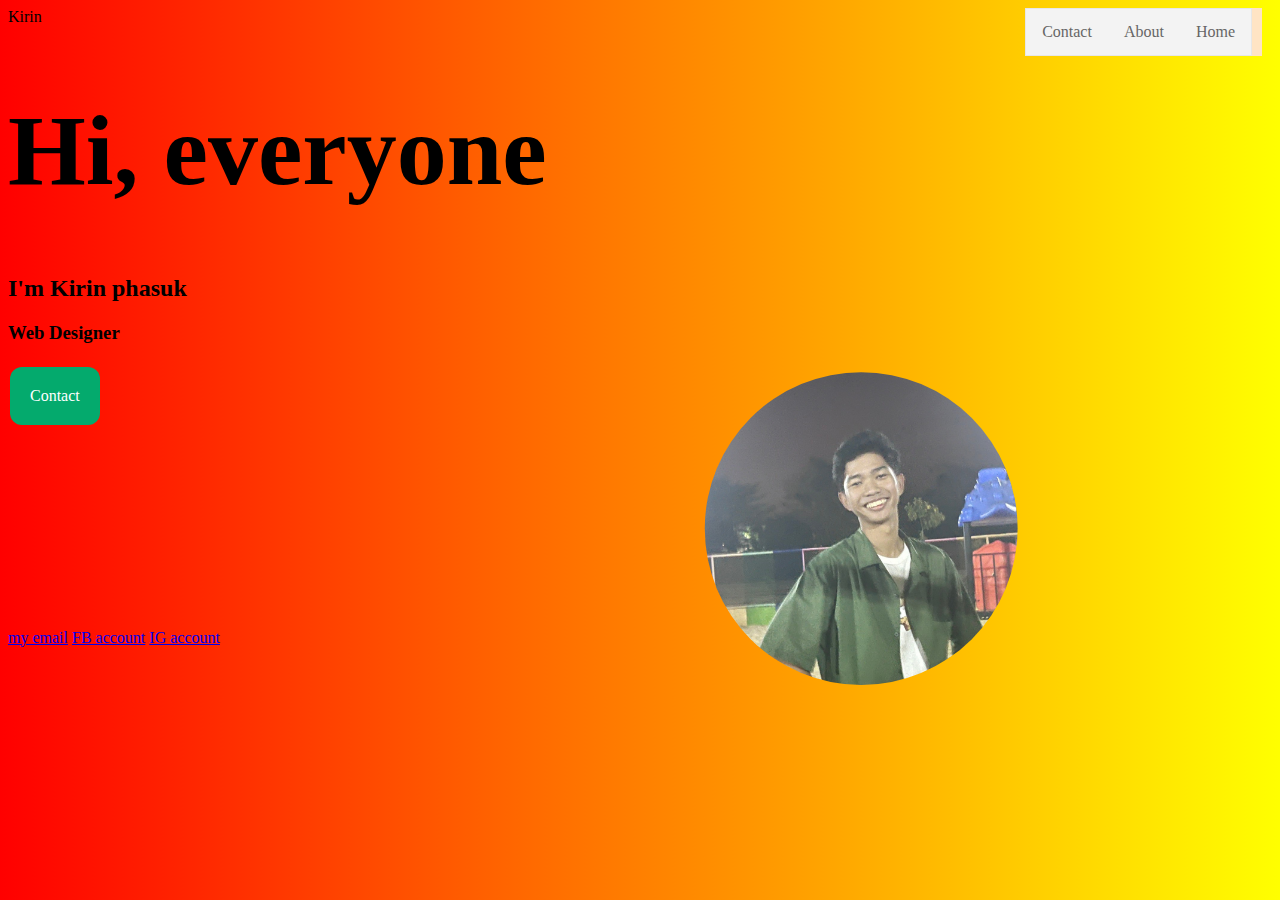
<file: index.html>
<!DOCTYPE html>
<html lang="en">
<head>
    <meta charset="UTF-8">
    <meta name="viewport" content="width=device-width, initial-scale=1.0">
    <title>Document</title>
    <link rel="stylesheet" href="mystyle.css">
</head>
<body>
    <header>Kirin
        <nav>
            <ul>
                <li><a href="">Home</a></li>
                <li><a href="">About</a></li>
                <li><a href="">Contact</a></li>
            </ul>
            
        </nav>
    </header>
    <table>
        <tr>
            <section>
                <h1>Hi, everyone</h1>
                <h2>I'm Kirin phasuk</h2>
                <h3>Web Designer</h3>
            </section>
        </tr>
        <tr>
            <aside>
                <img src="kirin.jpg" alt="kirinPicture">
            </aside>
        </tr>
    </table>

    <a class="ContactButton" href="hw.html">Contact</a>

    <footer>
        <a href="1166109050060@rmutt.ac.th">my email</a>
        <a href="kirin phasuk">FB account</a>
        <a href="kimmiikun">IG account</a>
    </footer>
    
</body>
</html>
</file>
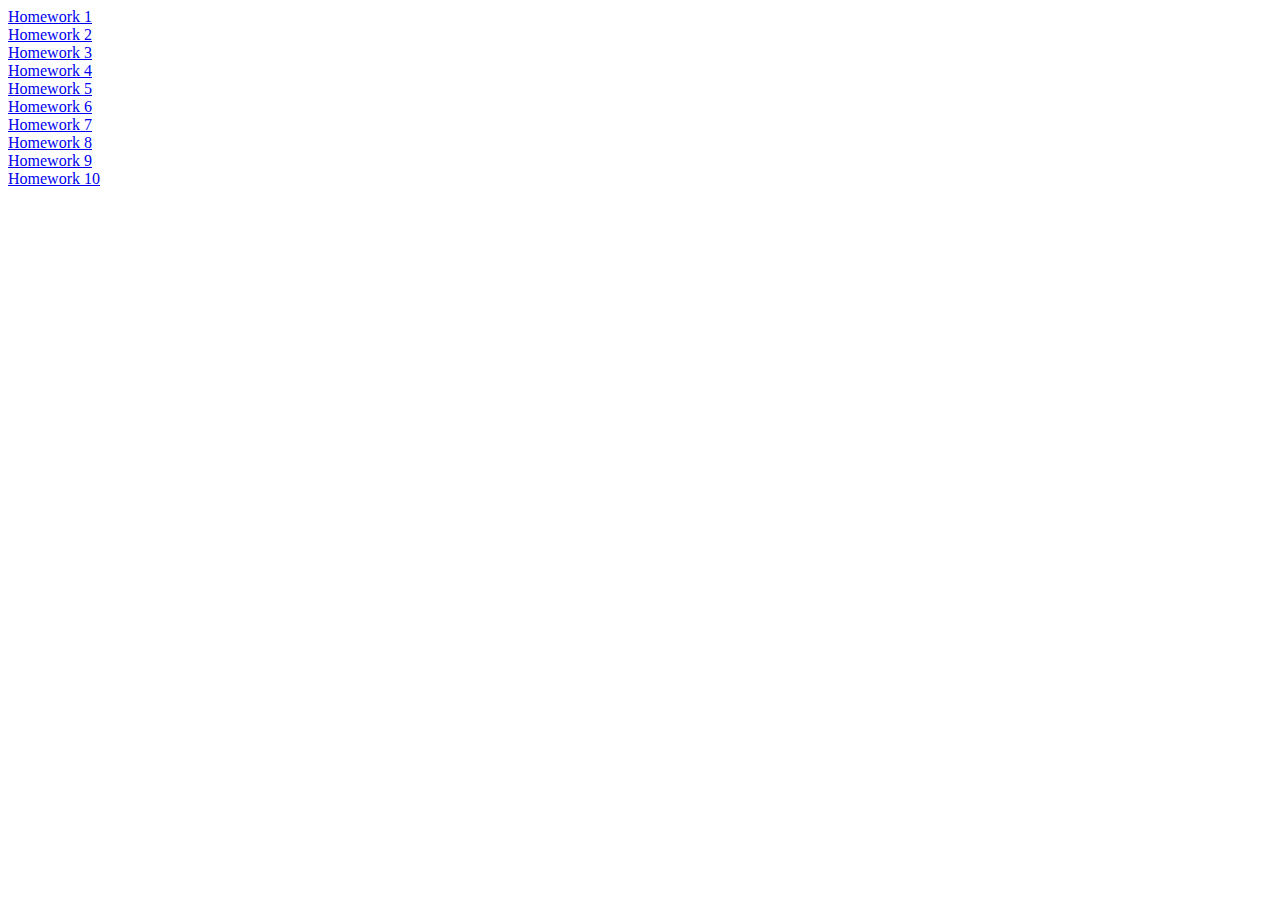
<file: hw.html>
<!DOCTYPE html>
<html lang="en">
<head>
    <meta charset="UTF-8">
    <meta name="viewport" content="width=device-width, initial-scale=1.0">
    <title>Document</title>
</head>
<body>
    <a href="hw1.html">Homework 1</a><br>
    <a href="hw2.html">Homework 2</a><br>
    <a href="hw3.html">Homework 3</a><br>
    <a href="hw4.html">Homework 4</a><br>
    <a href="hw5.html">Homework 5</a><br>
    <a href="hw6.html">Homework 6</a><br>
    <a href="hw7.html">Homework 7</a><br>
    <a href="hw8.html">Homework 8</a><br>
    <a href="hw9.html">Homework 9</a><br>
    <a href="hw10.html">Homework 10</a><br>
</body>
</html>
</file>
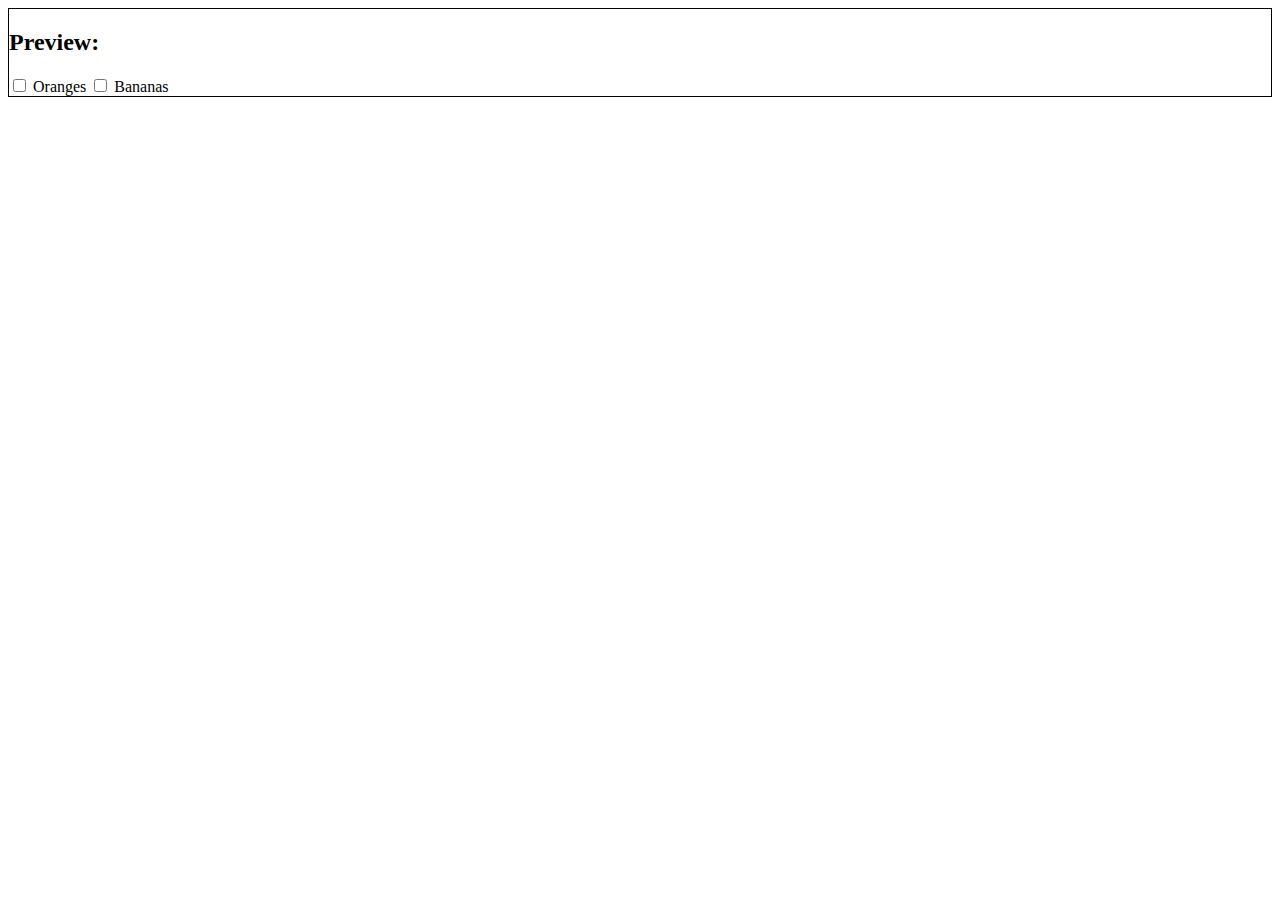
<file: hw1.html>
<!DOCTYPE html>
<html lang="en">
<head>
    <meta charset="UTF-8">
    <meta name="viewport" content="width=device-width, initial-scale=1.0">
    <title>Document</title>
    <style>
        div{
    border: 0.5px solid black;
    width: auto;}
    </style>
</head>
<body> 
   <div>
    <h2>Preview:</h2>
    <input type="checkbox" value="Oranges">  Oranges
    <input type="checkbox" value="Bananas">  Bananas
   </div> 
</body>
</html>
</file>
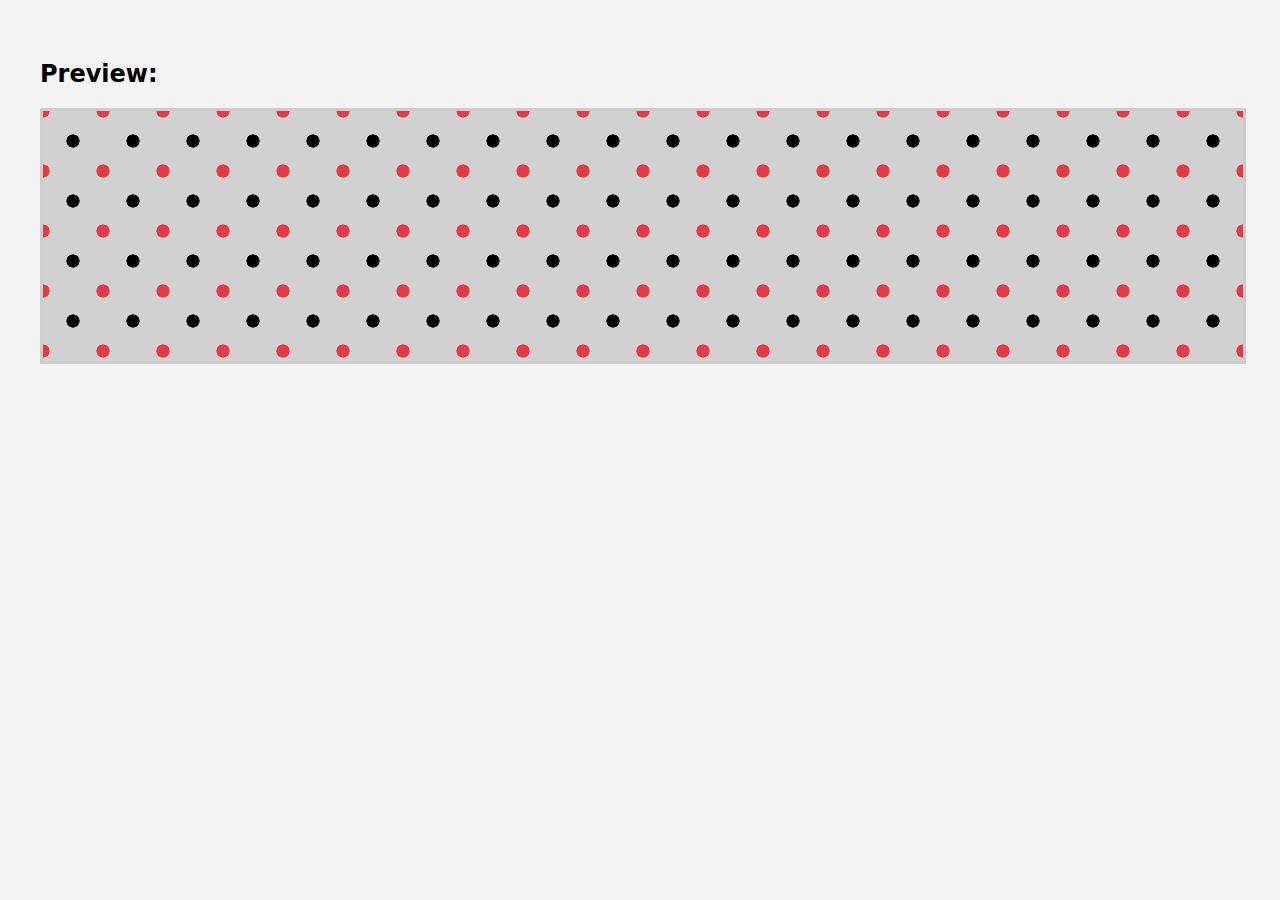
<file: hw10.html>
<!DOCTYPE html>
<html lang="en">
<head>
    <meta charset="UTF-8">
    <meta name="viewport" content="width=device-width, initial-scale=1.0">
    <title>Document</title>
    <style>
    body {
    font-family: system-ui, sans-serif;
    background:#f3f3f3;
    padding:2rem;
  }

  div{
    width:100%;
    height:250px;
    border:3px solid #ccc;
    background-color:#d1d1d1;

    background-image:
      radial-gradient(circle, #000 15%, transparent 16%),
      radial-gradient(circle, #e63946 15%, transparent 16%);
    
    background-position: 0 0, 30px 30px;
    background-size: 60px 60px;
  }
</style>
</head>
<body>
  <h2>Preview:</h2>
  <div></div>
</body>
</html>
</head>
<body>
    
</body>
</html>
</file>
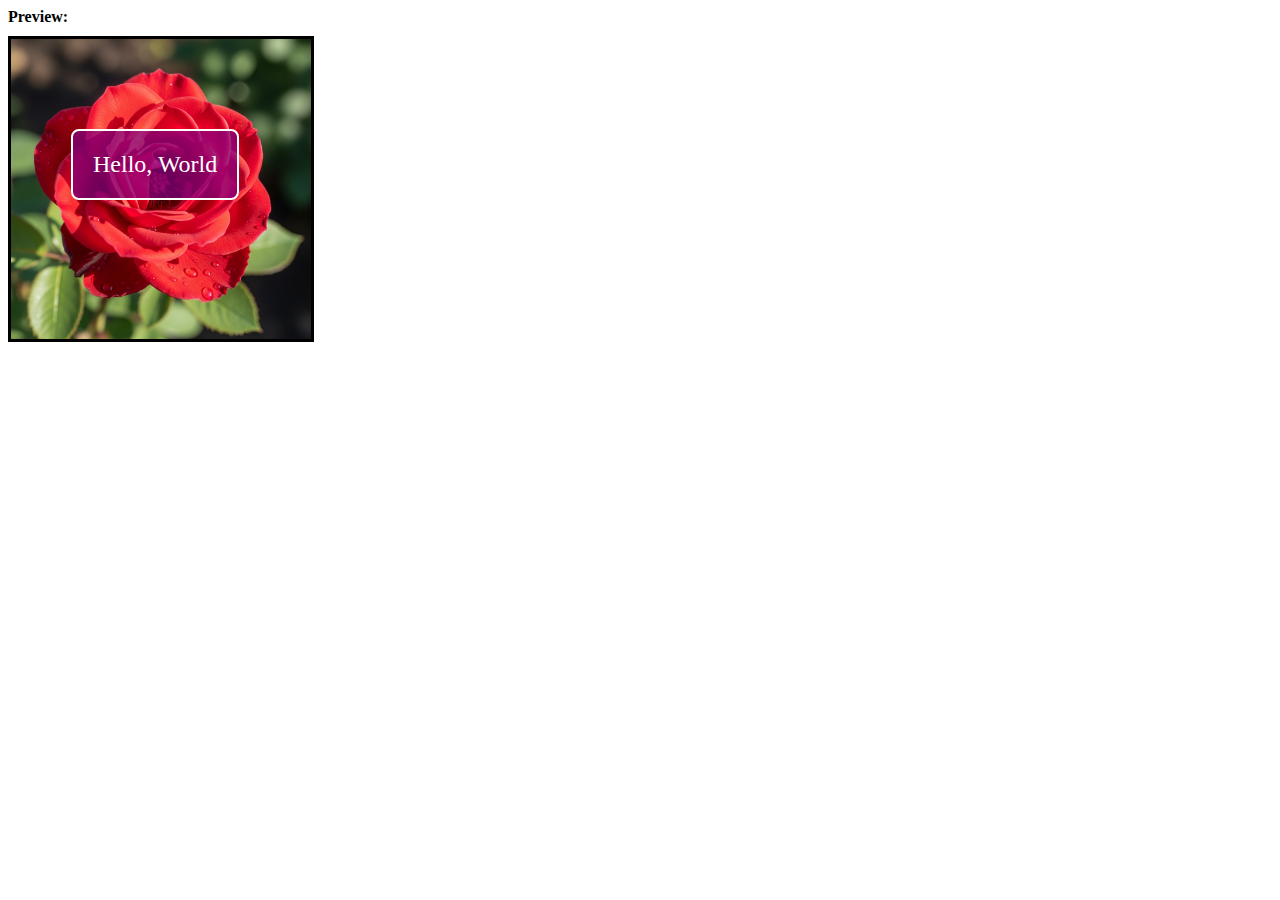
<file: hw2.html>
<!DOCTYPE html>
<html lang="en">
<head>
    <meta charset="UTF-8">
    <meta name="viewport" content="width=device-width, initial-scale=1.0">
    <title>Document</title> <style>
    .preview {
      font-weight: bold;
      margin-bottom: 10px;
    }

    .image-box {
      position: relative;
      display: inline-block;
      border: 3px solid black;   
    }

    .image-box img {
      display: block;
      width: 300px;
    }

    .overlay {
      position: absolute;
      top: 30%;
      left: 20%;
      background-color: rgba(128, 0, 128, 0.7); 
      color: white;
      padding: 20px 20px;
      font-size: 24px;
      border: 2px solid white;  
      border-radius: 8px;        
    }
  </style>
</head>
<body>
  <div class="preview">Preview:</div>
  <div class="image-box">
    <img src="hht.215Z.png" alt="Flower">
    <div class="overlay">Hello, World</div>
  </div>
</body>
</html>
</file>
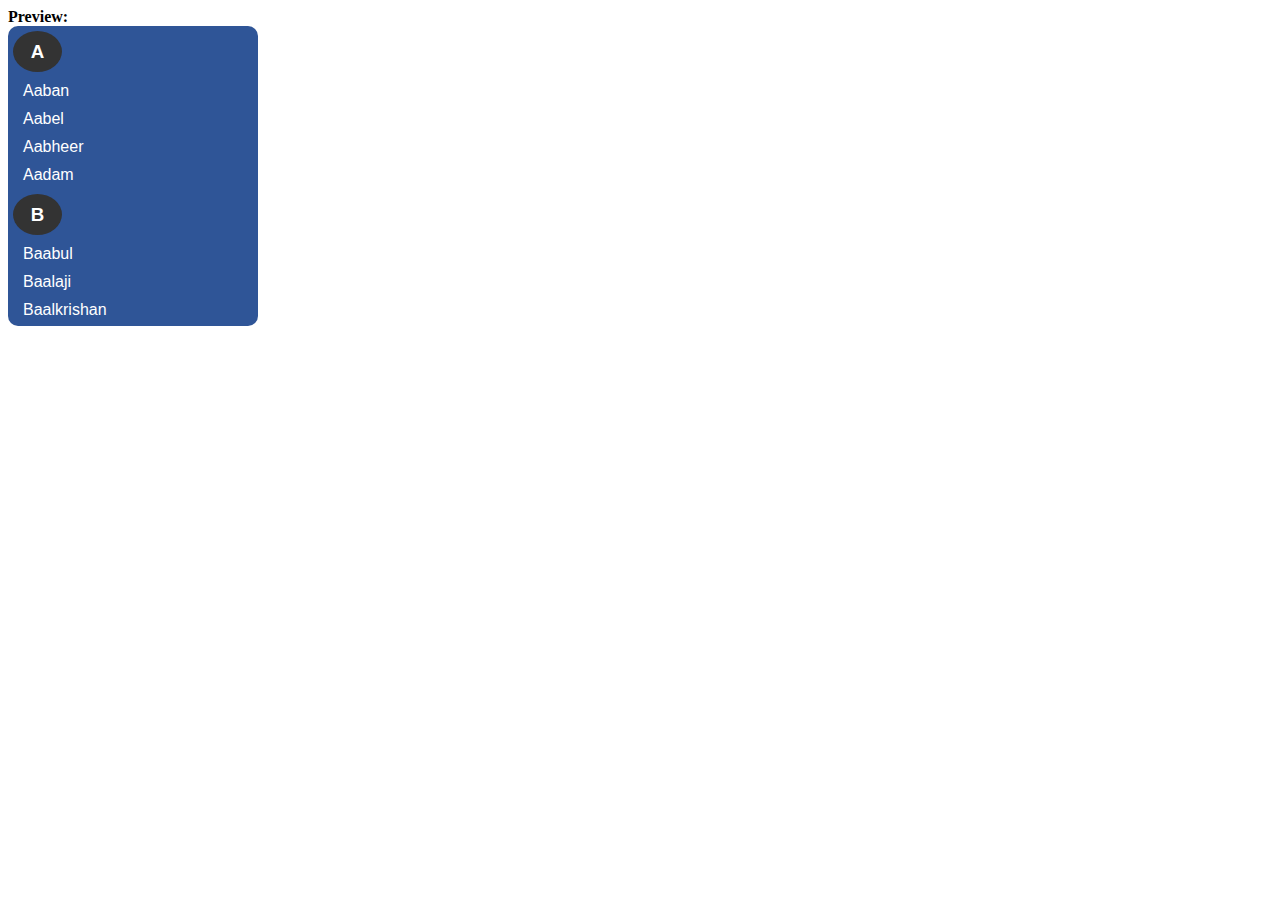
<file: hw3.html>
<!DOCTYPE html>
<html lang="en">
<head>
    <meta charset="UTF-8">
    <meta name="viewport" content="width=device-width, initial-scale=1.0">
    <title>Document</title>
    <style>
    .list-container {
      width: 250px;
      height: 300px;
      overflow-y: scroll;
      background: #2f5597;
      border-radius: 10px;
      padding: 0;
      color: white;
      font-family: Arial, sans-serif;
    }

    .section {
      margin: 0;
      padding: 0;
      list-style: none;
    }

    .section h3 {
      position: sticky;
      top: 0;
      background: #333;
      color: white;
      padding: 8px 12px;
      border-radius: 50%;
      display: inline-block;
      margin: 5px;
      width: 25px;
      height: 25px;
      text-align: center;
      line-height: 25px;
    }

    .section li {
      padding: 5px 15px;
    }
  </style>
</head>
<body>
  <b>Preview:</b>
  <div class="list-container">
    <ul class="section">
      <h3>A</h3>
      <li>Aaban</li>
      <li>Aabel</li>
      <li>Aabheer</li>
      <li>Aadam</li>
    </ul>
    <ul class="section">
      <h3>B</h3>
      <li>Baabul</li>
      <li>Baalaji</li>
      <li>Baalkrishan</li>
      <li>Baanke Bihaari</li>
    </ul>
    <ul class="section">
      <h3>C</h3>
      <li>Caddam</li>
      <li>Charan</li>
      <li>Chirag</li>
    </ul>
  </div>
</body>
</file>
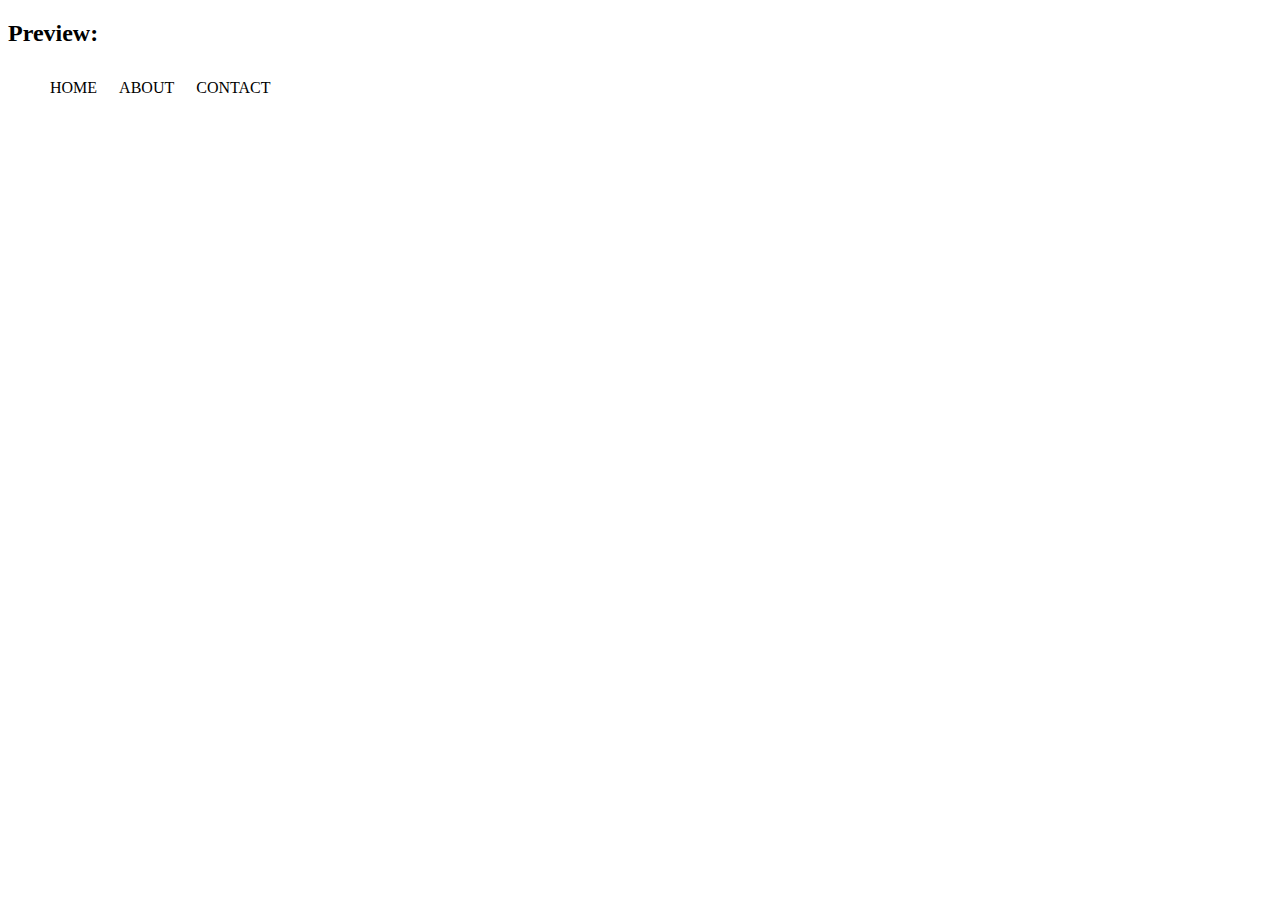
<file: hw4.html>
<!DOCTYPE html>
<html lang="en">
<head>
    <meta charset="UTF-8">
    <meta name="viewport" content="width=device-width, initial-scale=1.0">
    <title>Document</title>
    <style>
        td{
            margin-left: 30px;
            padding-left: 10px;
            padding-right: 10px;
            padding-bottom: 10px;
            padding-top: 10px;
            text-align: center;
        }
        table,tr{
            padding-left: 30px;
        }
        td:hover{
            background-color: tomato;
            
        }
    </style>
</head>
<body>
    <div>
        <h2>Preview:</h2>
        <table>
            <tr>
                <td>HOME</td>
                <td>ABOUT</td>
                <td>CONTACT</td>
            </tr>
        </table>
        
        
    </div>
  

</body>
</html>
</file>
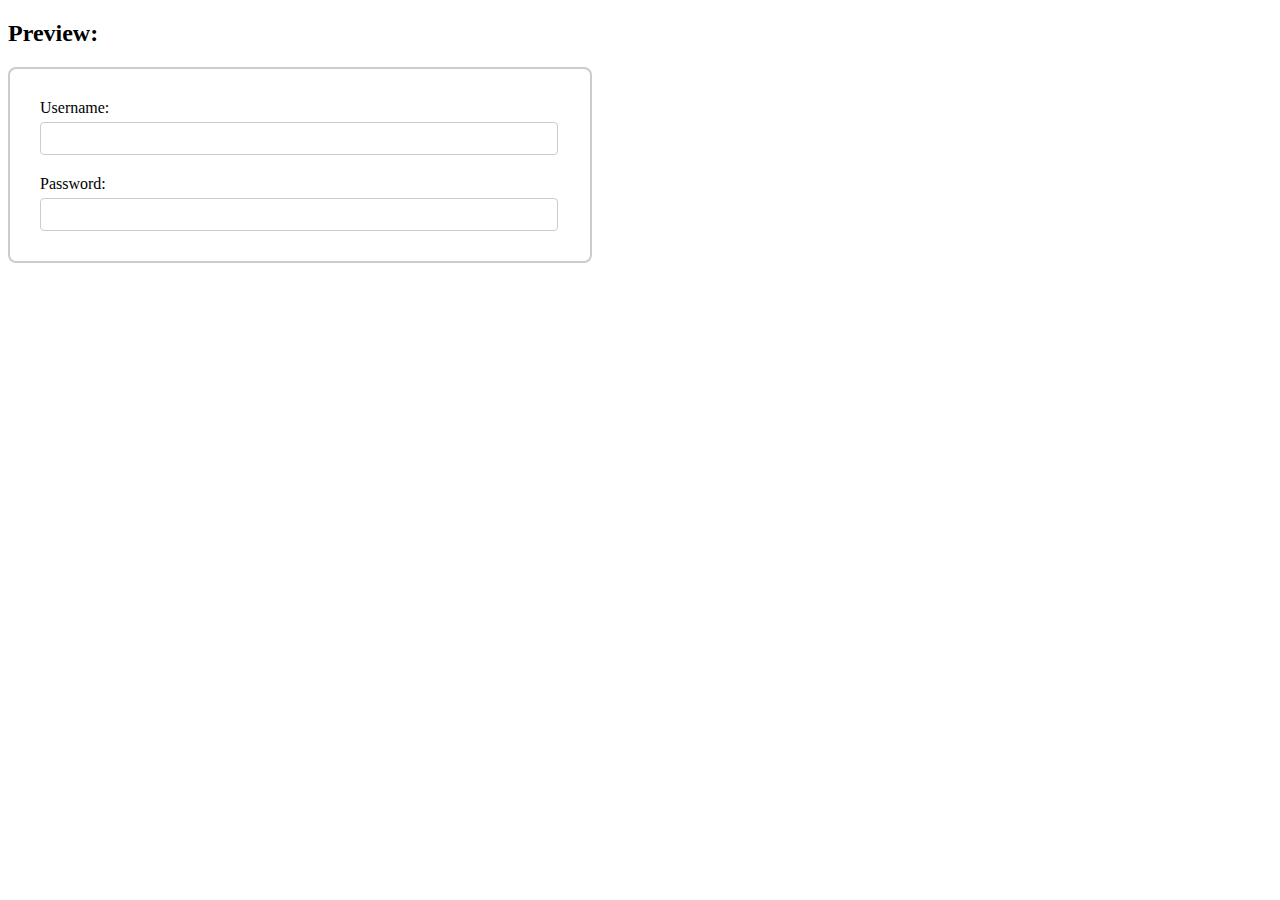
<file: hw6.html>
<!DOCTYPE html>
<html lang="en">
<head>
    <meta charset="UTF-8">
    <meta name="viewport" content="width=device-width, initial-scale=1.0">
    <title>Document</title>
    <style>
    form {
      border: 2px solid #ccc;
      padding: 20px;
      padding-left : 30px;
      padding-right: 50px;
      width: 500px;
      border-radius: 8px;
      transition: 0.3s;
    }

    form:focus-within {
      border-color: #85069e;
      background-color: #f0f8ff;
      box-shadow: 0 0 10px rgba(0, 123, 255, 0.5);
    }

    label {
      display: block;
      margin: 10px 0 5px;
    }

    input {
      width: 100%;
      padding: 8px;
      margin-bottom: 10px;
      border: 1px solid #ccc;
      border-radius: 4px;
    }
  </style>
</head>
<body>
    <h2>Preview:</h2>
  <form>
    <label for="username">Username:</label>
    <input type="text" id="username" name="username">
    
    <label for="password">Password:</label>
    <input type="password" id="password" name="password">
  </form>
</body>
</html>
</file>
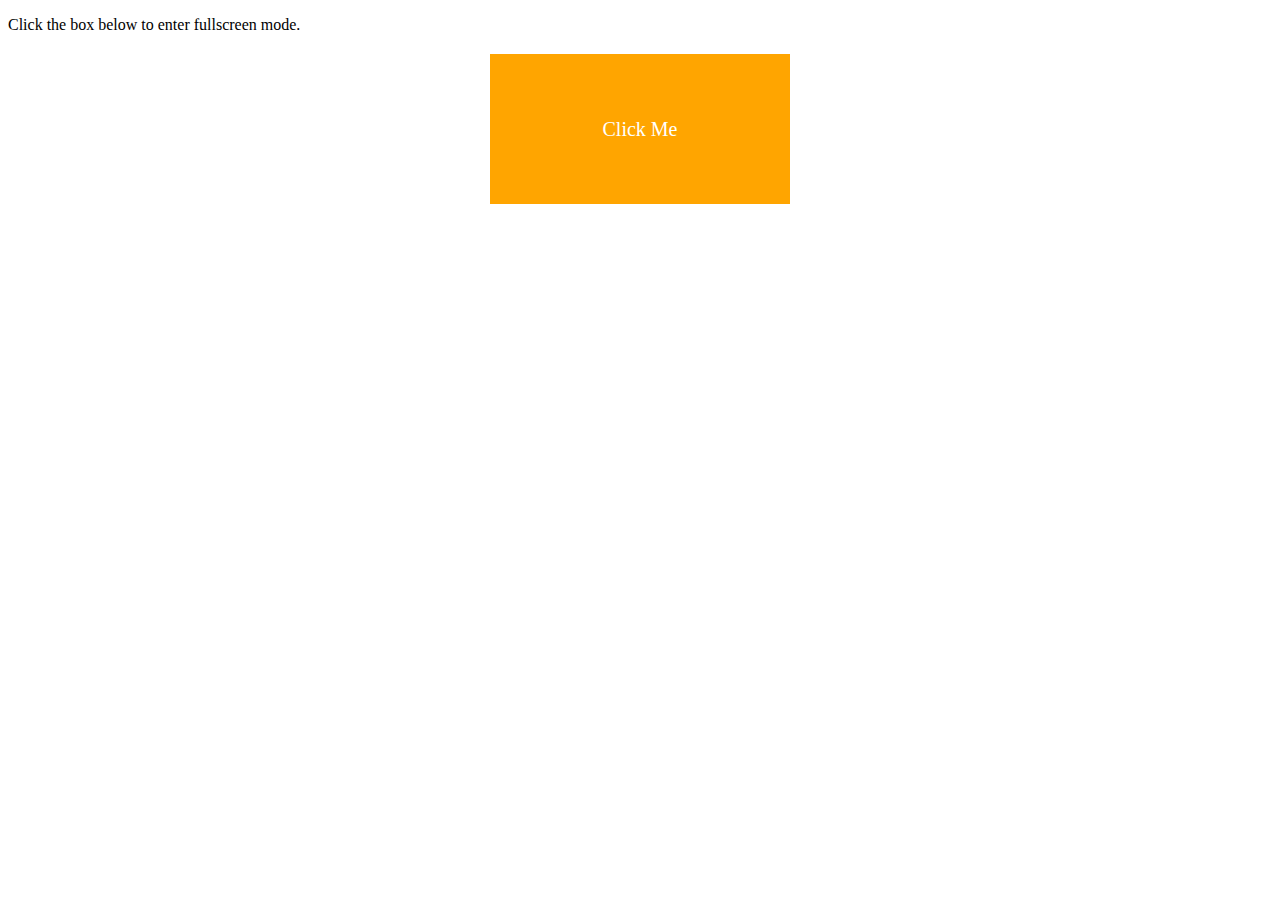
<file: hw7.html>
<!DOCTYPE html>
<html>
<head>
  <style>
    div {
      width: 300px;
      height: 150px;
      background: orange;
      margin: 20px auto;
      text-align: center;
      line-height: 150px;
      color: white;
      font-size: 20px;
      cursor: pointer;
    }


    div:fullscreen {
      background: orange;
      width: 100%;
      height: 100%;
      font-size: 40px;
    }
  </style>
</head>
<body>
  <p>Click the box below to enter fullscreen mode.</p>
  <div id="box">Click Me</div>

  <script>
    const box = document.getElementById("box");
    box.addEventListener("click", () => {
      if (box.requestFullscreen) {
        box.requestFullscreen();
      }
    });
  </script>
</body>
</html>
</file>
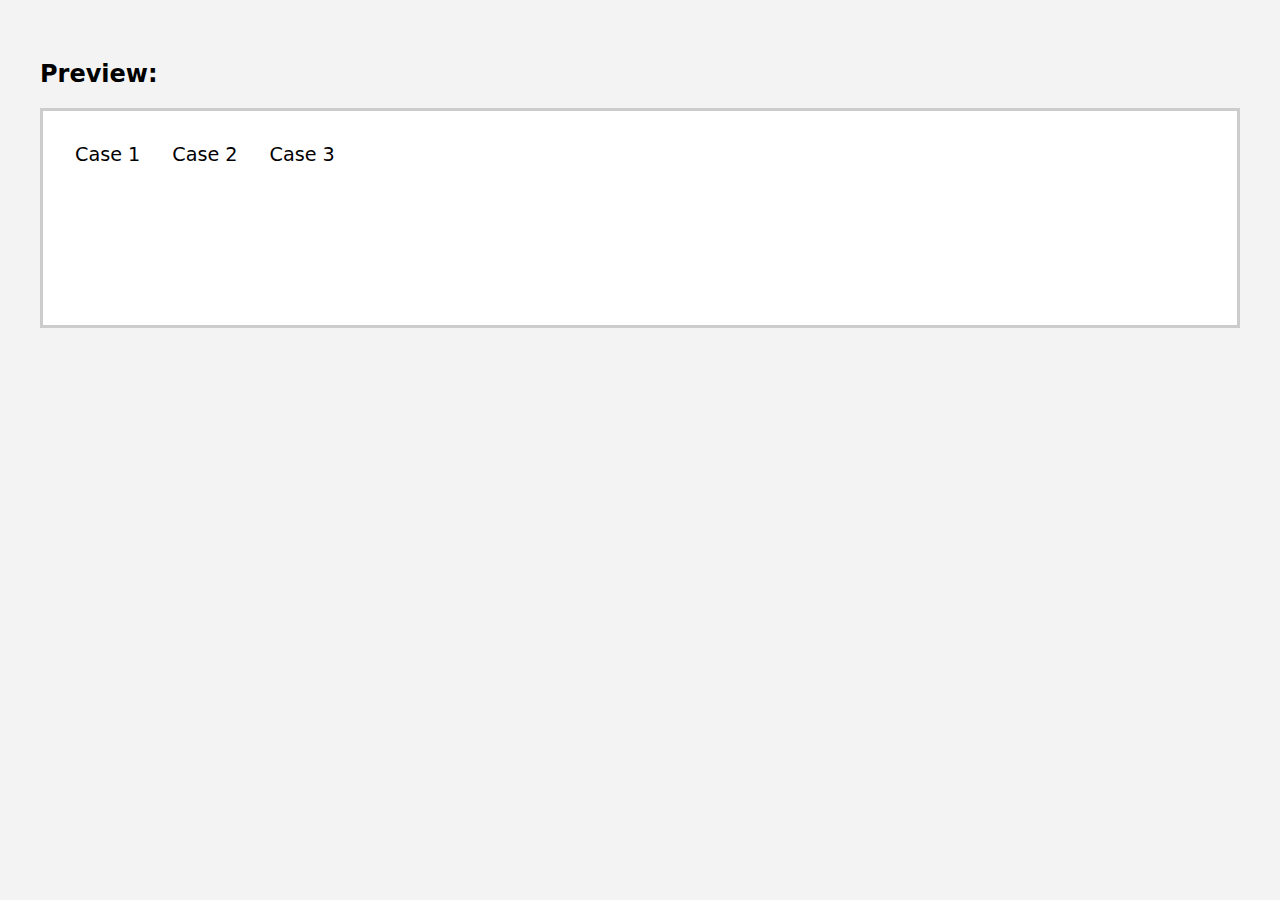
<file: hw9.html>
<!DOCTYPE html>
<html lang="en">
<head>
    <meta charset="UTF-8">
    <meta name="viewport" content="width=device-width, initial-scale=1.0">
    <title>Document</title>
    <style>
  body{
    font-family: system-ui, sans-serif;
    background:#f3f3f3;
    padding:2rem;
  }

  .demo{
    background:#fff; border:3px solid #ccc; padding:2rem; min-height:150px;
  }

  .cases{
    display:flex; gap:2rem;
    font-size:1.2rem; cursor:pointer;
  }

  .cases span{
    transition:opacity .3s ease;
  }

  .cases:hover span{
    opacity:.3;
  }

  .cases span:hover{
    opacity:1;
  }
</style>
</head>
<body>
  <h2>Preview:</h2>
  <div class="demo">
    <div class="cases">
      <span>Case 1</span>
      <span>Case 2</span>
      <span>Case 3</span>
    </div>
  </div>
</body>
</html>
</file>
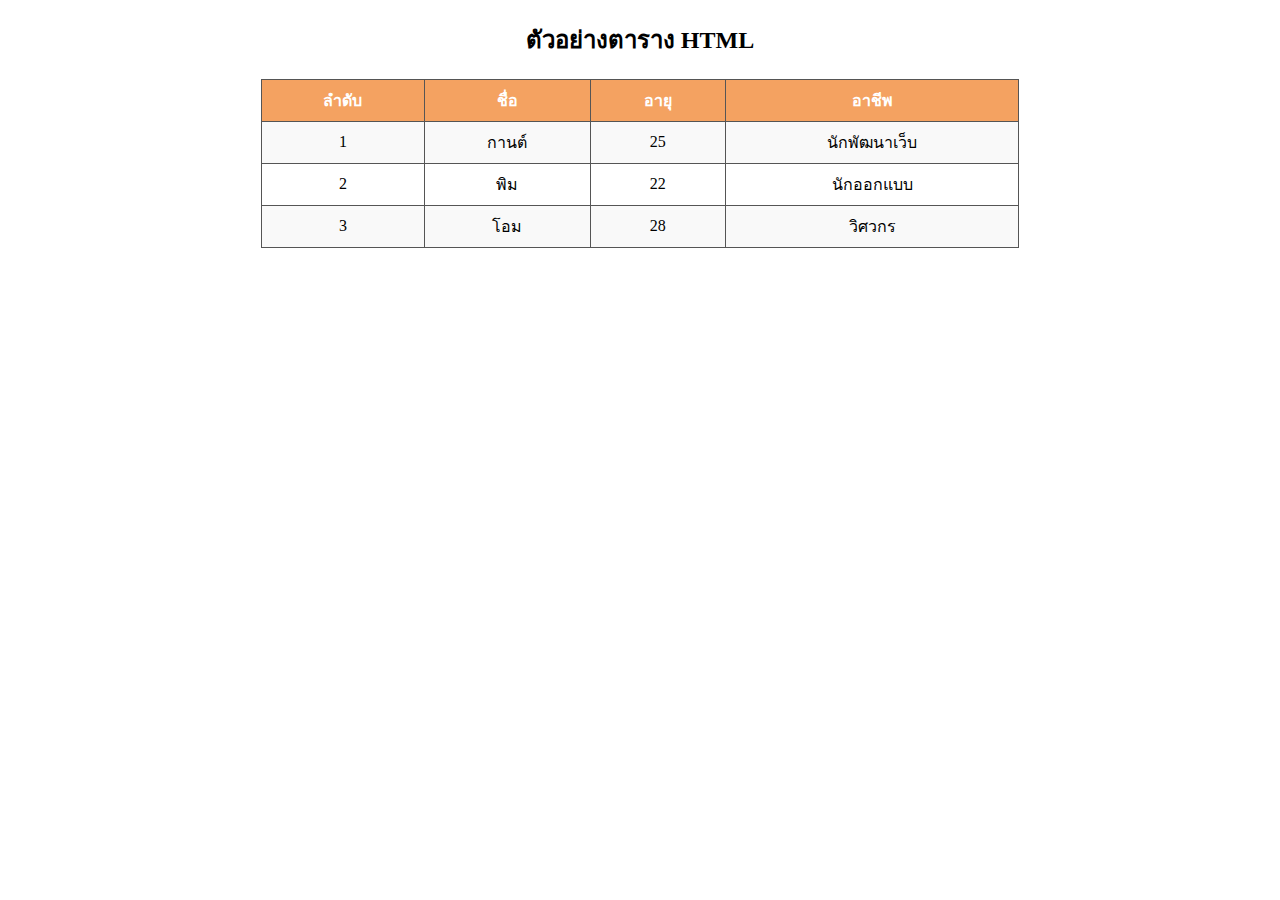
<file: test.html>
<!DOCTYPE html>
<html lang="th">
<head>
  <meta charset="UTF-8">
  <title>ตัวอย่าง Table</title>
  <style>
    table {
      border-collapse: collapse; /* รวมเส้นตารางให้เรียบ */
      width: 60%;
      margin: 20px auto;
    }
    th, td {
      border: 1px solid #555;
      padding: 8px 12px;
      text-align: center;
    }
    th {
      background-color: #f4a261;
      color: white;
    }
    tr:nth-child(even) {
      background-color: #f9f9f9; /* แถวคู่สีอ่อน */
    }
    tr:hover {
      background-color: #ffe8d6; /* Hover effect */
    }
  </style>
</head>
<body>
  <h2 style="text-align:center;">ตัวอย่างตาราง HTML</h2>
  
  <table>
    <tr>
      <th>ลำดับ</th>
      <th>ชื่อ</th>
      <th>อายุ</th>
      <th>อาชีพ</th>
    </tr>
    <tr>
      <td>1</td>
      <td>กานต์</td>
      <td>25</td>
      <td>นักพัฒนาเว็บ</td>
    </tr>
    <tr>
      <td>2</td>
      <td>พิม</td>
      <td>22</td>
      <td>นักออกแบบ</td>
    </tr>
    <tr>
      <td>3</td>
      <td>โอม</td>
      <td>28</td>
      <td>วิศวกร</td>
    </tr>
  </table>
</body>
</html>
</file>
<file: mystyle.css>
nav{
    padding-right: 10px;
    margin-right: 10px;
    float:right;
    font-family: Georgia, 'Times New Roman', Times, serif;
    background-color: bisque;
}

img{
    
    width: 70%;
    height: 70%;
    clip-path: circle(40%);

}

aside{
    width: 50%;
    float: right;


}
body{
    background-image: linear-gradient(to right, red , yellow);
    background-size: cover;
    
}

ul {
  list-style-type: none;
  margin: 0;
  padding: 0;
  overflow: hidden;
  border: 1px solid #e7e7e7;
  background-color: #f3f3f3;
}

li {
  float: right;
}

li a {
  display: block;
  color: #666;
  text-align: center;
  padding: 14px 16px;
  text-decoration: none;
}

li a:hover:not(.active) {
  background-color: #ddd;
}

li a.active {
  color: white;
  background-color: #04AA6D;
}

.ContactButton {
  background-color: #04AA6D; /* Green */
  border: none;
  color: white;
  padding: 20px;
  text-align: center;
  text-decoration: none;
  display: inline-block;
  font-size: 16px;
  margin: 4px 2px;
  cursor: pointer;
  border-radius: 12px;
}

h1{
    font-size: 100px;
}

footer{
  margin-top:200px;
  text-align: left;
}
</file>
